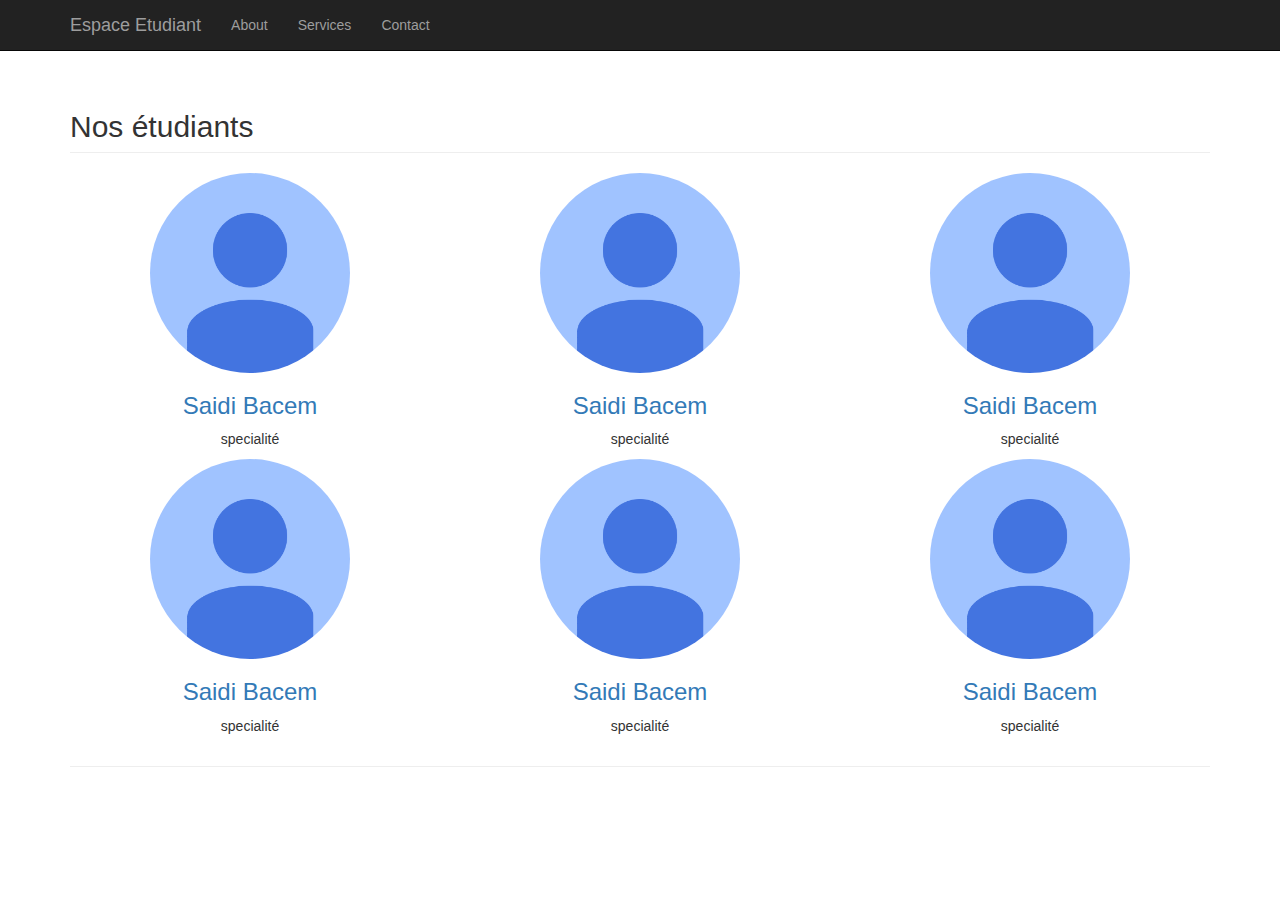
<file: Team/espace_etudiant/index.html>
<!DOCTYPE html>
<html lang="en">

<head>

    <meta charset="utf-8">
    <meta http-equiv="X-UA-Compatible" content="IE=edge">
    <meta name="viewport" content="width=device-width, initial-scale=1">
    <meta name="description" content="">
    <meta name="author" content="">

    <title>Round About - Start Bootstrap Template</title>

    <!-- Bootstrap Core CSS -->
    <link href="css/bootstrap.min.css" rel="stylesheet">

    <!-- Custom CSS -->
    <link href="css/round-about.css" rel="stylesheet">

    <!-- HTML5 Shim and Respond.js IE8 support of HTML5 elements and media queries -->
    <!-- WARNING: Respond.js doesn't work if you view the page via file:// -->
    <!--[if lt IE 9]>
        <script src="https://oss.maxcdn.com/libs/html5shiv/3.7.0/html5shiv.js"></script>
        <script src="https://oss.maxcdn.com/libs/respond.js/1.4.2/respond.min.js"></script>
    <![endif]-->

</head>

<body>

    <!-- Navigation -->
    <nav class="navbar navbar-inverse navbar-fixed-top" role="navigation">
        <div class="container">
            <!-- Brand and toggle get grouped for better mobile display -->
            <div class="navbar-header">
                <button type="button" class="navbar-toggle" data-toggle="collapse" data-target="#bs-example-navbar-collapse-1">
                    <span class="sr-only">Toggle navigation</span>
                    <span class="icon-bar"></span>
                    <span class="icon-bar"></span>
                    <span class="icon-bar"></span>
                </button>
                <a class="navbar-brand" href="#">Espace Etudiant  </a>
            </div>
            <!-- Collect the nav links, forms, and other content for toggling -->
            <div class="collapse navbar-collapse" id="bs-example-navbar-collapse-1">
                <ul class="nav navbar-nav">
                    <li>
                        <a href="#">About</a>
                    </li>
                    <li>
                        <a href="#">Services</a>
                    </li>
                    <li>
                        <a href="#">Contact</a>
                    </li>
                </ul>
            </div>
            <!-- /.navbar-collapse -->
        </div>
        <!-- /.container -->
    </nav>

    <!-- Page Content -->
    <div class="container">

        
           

        <!-- Team Members Row -->
        <div class="row">
            <div class="col-lg-12">
                <h2 class="page-header">Nos étudiants</h2>
            </div>
            <div class="col-lg-4 col-sm-6 text-center">
                <img class="img-circle img-responsive img-center"  width ="200 px" src="fonts/avatar.jpg" alt="">
                <a href="#"><h3>Saidi Bacem</h3> </a>
                    
                
                <p>specialité</p>
            </div>
            <div class="col-lg-4 col-sm-6 text-center">
                <img class="img-circle img-responsive img-center"  width ="200 px" src="fonts/avatar.jpg" alt="">
                <a href="#"><h3>Saidi Bacem</h3> </a>
                    
               
                <p>specialité</p>
            </div>
            <div class="col-lg-4 col-sm-6 text-center">
                <img class="img-circle img-responsive img-center"  width ="200 px" src="fonts/avatar.jpg" alt="">
                <a href="#"><h3>Saidi Bacem</h3> </a>
                    
                
                <p>specialité</p>
            </div>
            <div class="col-lg-4 col-sm-6 text-center">
                <img class="img-circle img-responsive img-center"  width ="200 px" src="fonts/avatar.jpg" alt="">
               <a href="#"> <h3>Saidi Bacem </h3></a>
                    
                
                <p>specialité</p>
            </div>
            <div class="col-lg-4 col-sm-6 text-center">
                <img class="img-circle img-responsive img-center"  width ="200 px" src="fonts/avatar.jpg" alt="">
               <a href="#"> <h3>Saidi Bacem 
                    
                </h3></a>
                <p>specialité</p>
            </div>
            <div class="col-lg-4 col-sm-6 text-center">
                <img class="img-circle img-responsive img-center"  width ="200 px" src="fonts/avatar.jpg" alt="">
               <a href="#"> <h3>Saidi Bacem </h3></a>
                    
                
                <p>specialité</p>
            </div>
        </div>

        <hr>
 


        <!-- Footer -->
       

    </div>
    <!-- /.container -->

    <!-- jQuery -->
    <script src="js/jquery.js"></script>

    <!-- Bootstrap Core JavaScript -->
    <script src="js/bootstrap.min.js"></script>

</body>

</html>
</file>
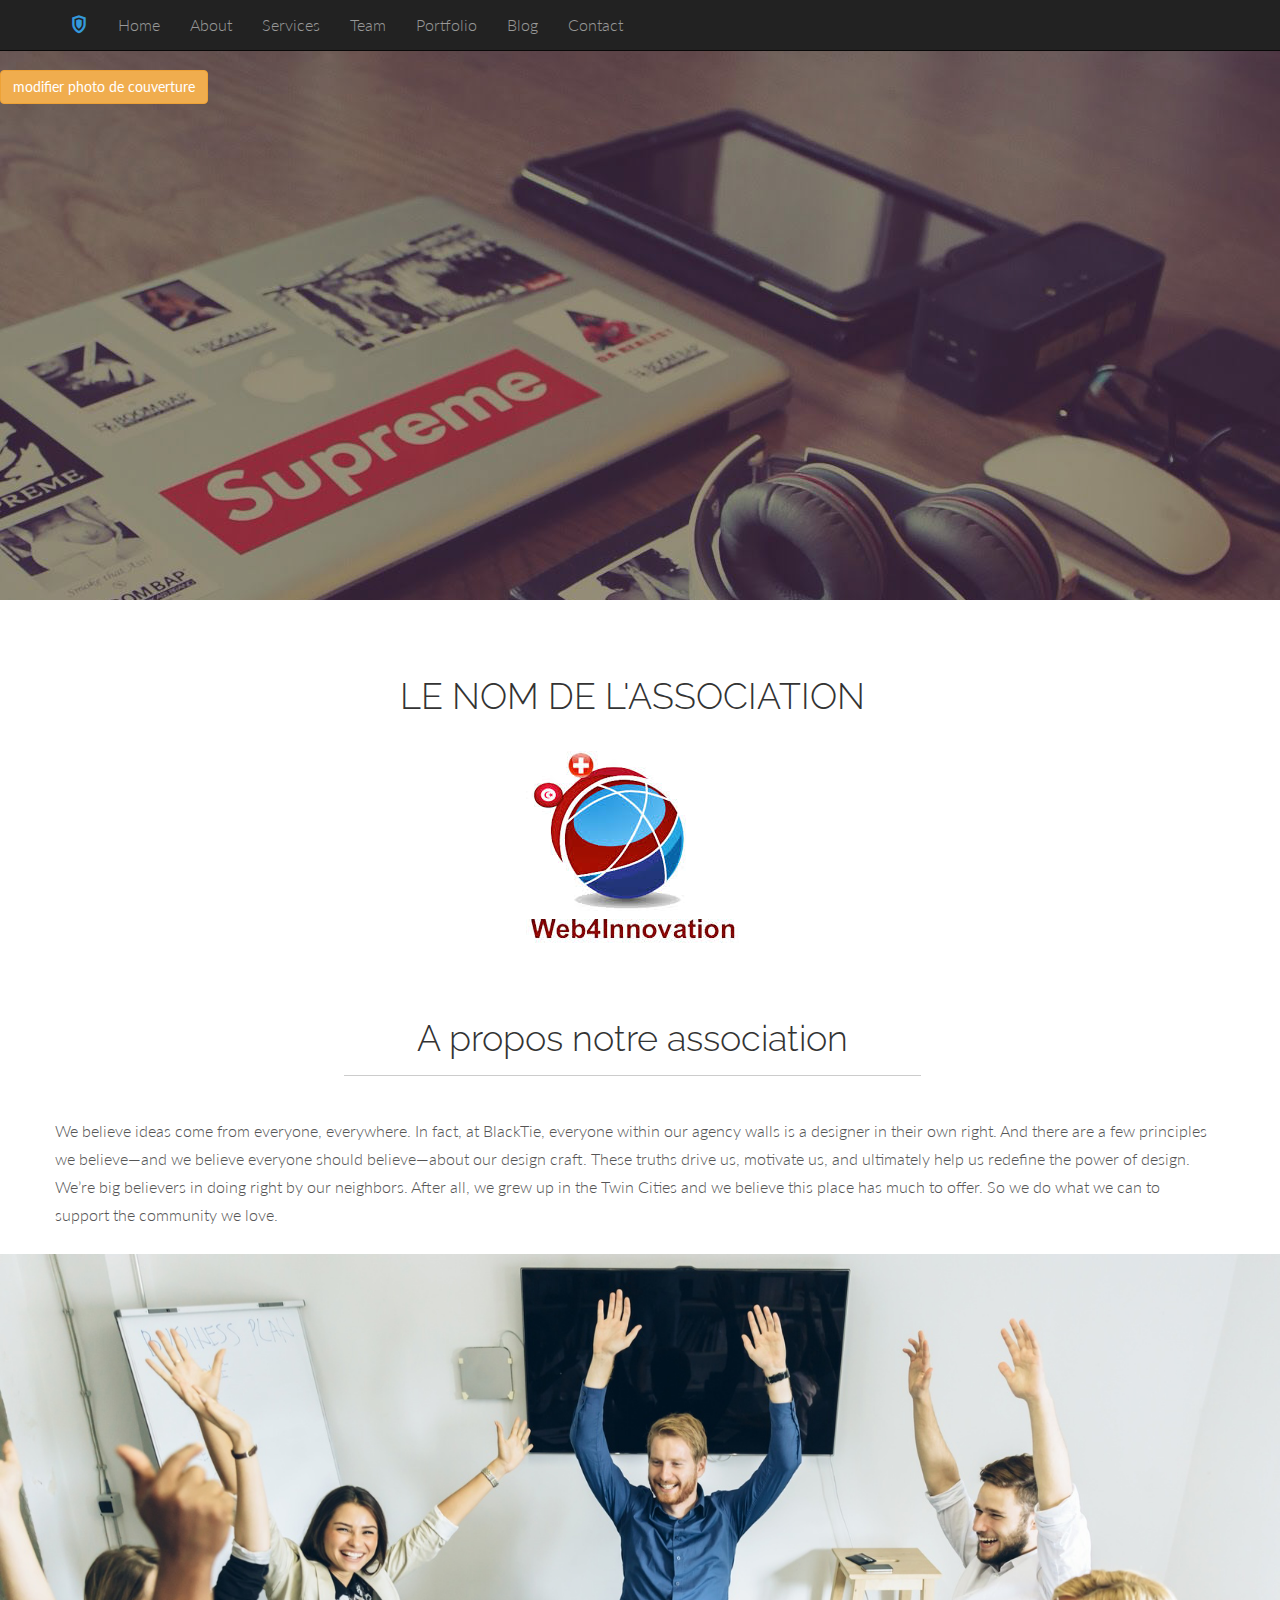
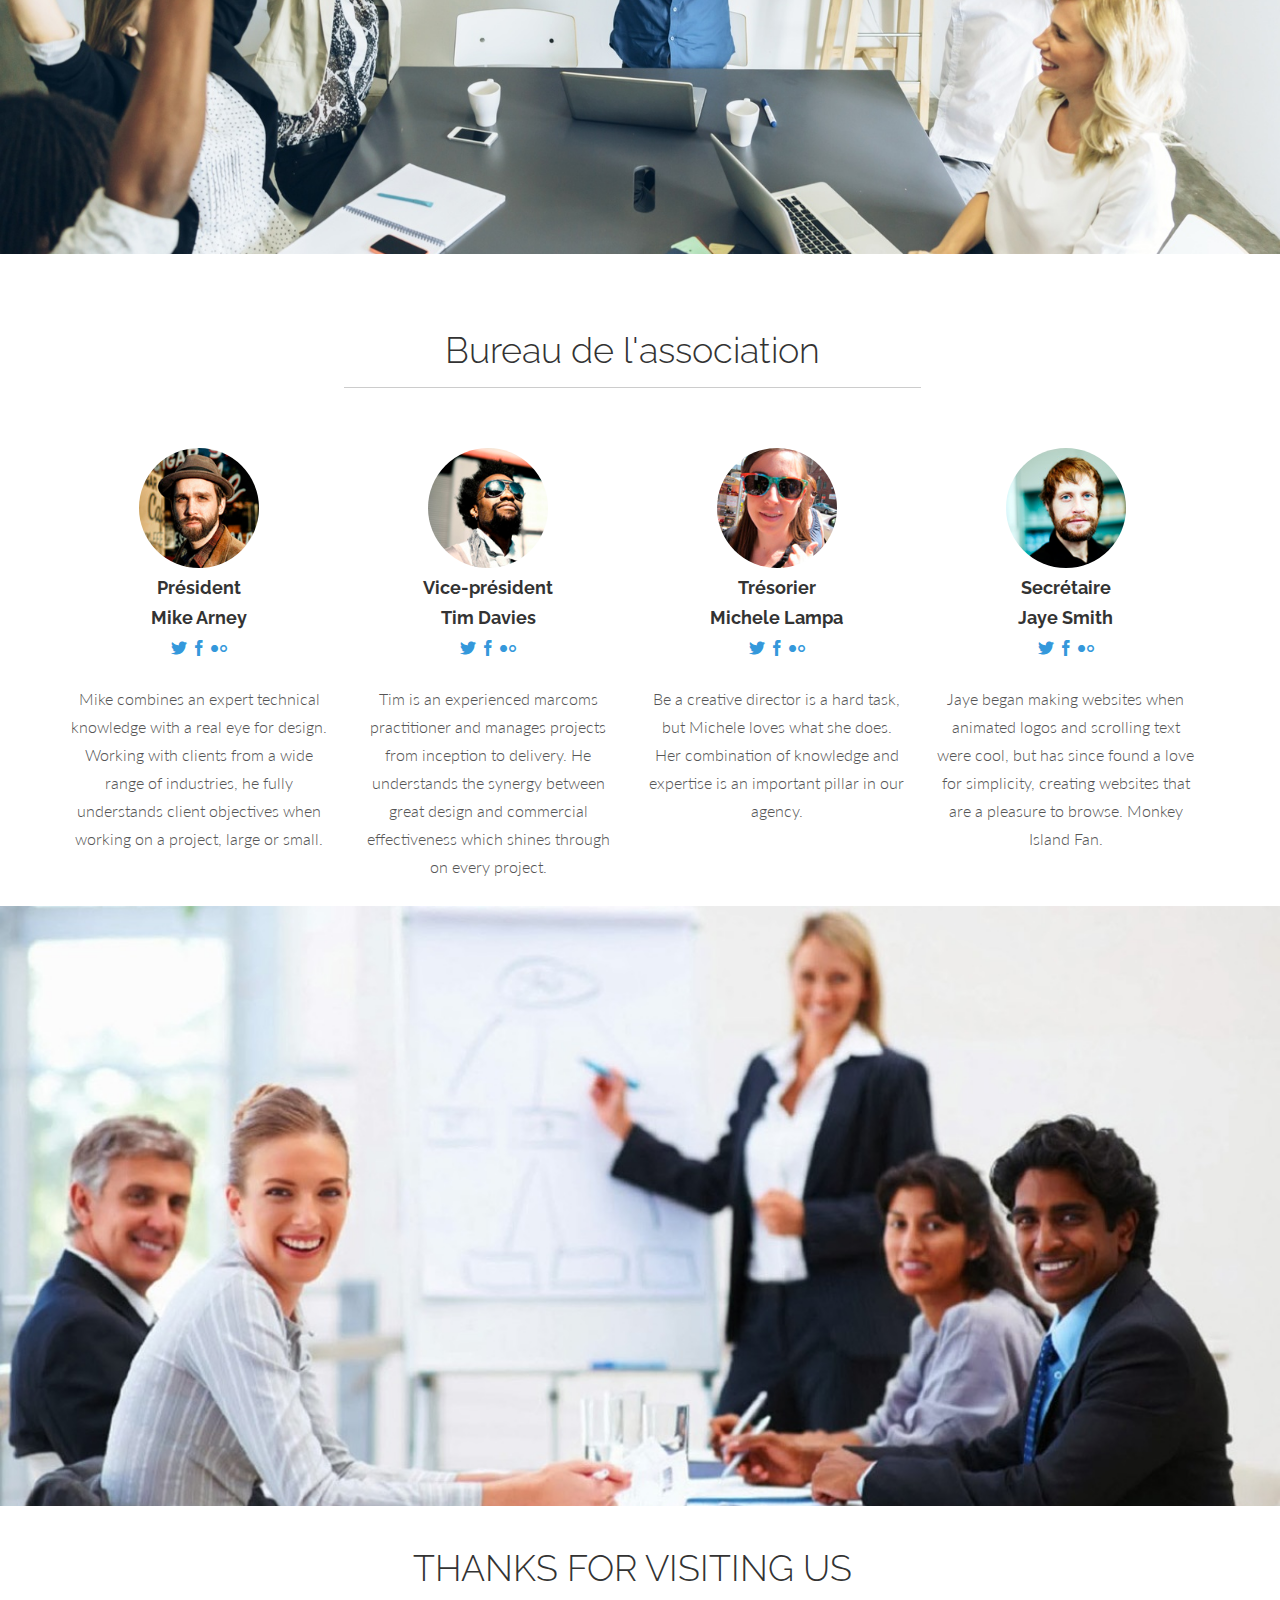
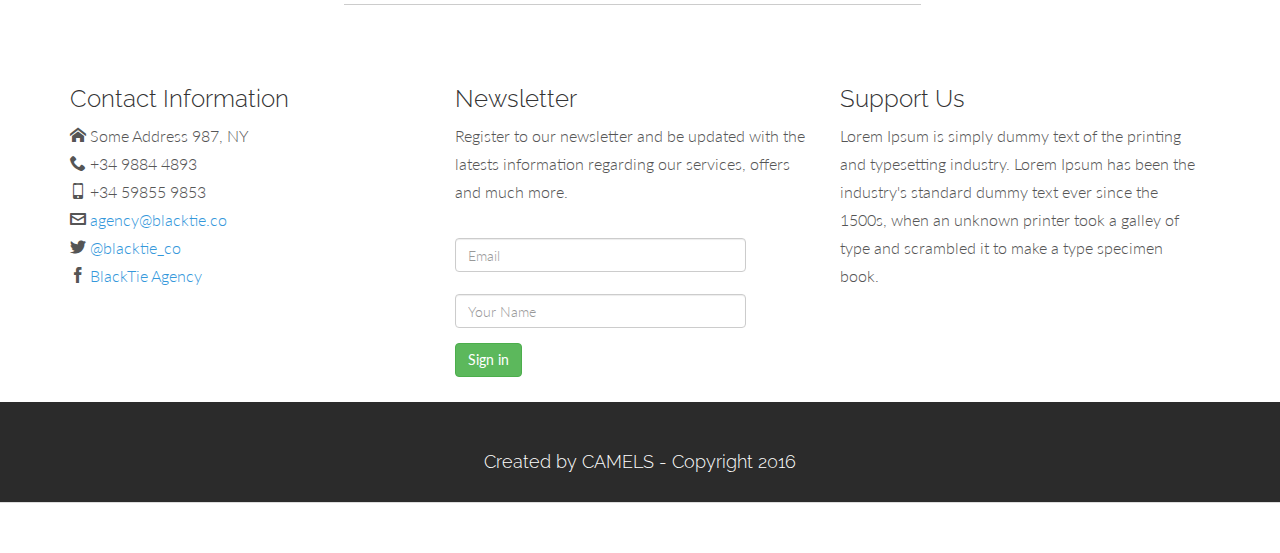
<file: Team/profil_association/index.html>
<!DOCTYPE html>
<html lang="en">
  <head>
    <meta charset="utf-8">
    <meta name="viewport" content="width=device-width, initial-scale=1.0">
    <meta name="description" content="SHIELD - Free Bootstrap 3 Theme">
    <meta name="author" content="Carlos Alvarez - Alvarez.is - blacktie.co">
    <link rel="shortcut icon" href="assets/ico/favicon.png">

    <title> SHIELD - Free Bootstrap 3 Theme</title>

    <!-- Bootstrap core CSS -->
    <link href="assets/css/bootstrap.css" rel="stylesheet">

    <!-- Custom styles for this template -->
    <link href="assets/css/main.css" rel="stylesheet">
    <link rel="stylesheet" href="assets/css/icomoon.css">
    <link href="assets/css/animate-custom.css" rel="stylesheet">


    
    <link href='http://fonts.googleapis.com/css?family=Lato:300,400,700,300italic,400italic' rel='stylesheet' type='text/css'>
    <link href='http://fonts.googleapis.com/css?family=Raleway:400,300,700' rel='stylesheet' type='text/css'>
    
    <script src="assets/js/jquery.min.js"></script>
	<script type="text/javascript" src="assets/js/modernizr.custom.js"></script>
    
    <!-- HTML5 shim and Respond.js IE8 support of HTML5 elements and media queries -->
    <!--[if lt IE 9]>
      <script src="assets/js/html5shiv.js"></script>
      <script src="assets/js/respond.min.js"></script>
    <![endif]-->
  </head>

  <body data-spy="scroll" data-offset="0" data-target="#navbar-main">
  
  
  	<div id="navbar-main">
      <!-- Fixed navbar -->
    <div class="navbar navbar-inverse navbar-fixed-top">
      <div class="container">
        <div class="navbar-header">
          <button type="button" class="navbar-toggle" data-toggle="collapse" data-target=".navbar-collapse">
            <span class="icon icon-shield" style="font-size:30px; color:#3498db;"></span>
          </button>
          <a class="navbar-brand hidden-xs hidden-sm" href="#home"><span class="icon icon-shield" style="font-size:18px; color:#3498db;"></span></a>
        </div>
        <div class="navbar-collapse collapse">
          <ul class="nav navbar-nav">
            <li><a href="#home" class="smoothScroll">Home</a></li>
			<li> <a href="#about" class="smoothScroll"> About</a></li>
			<li> <a href="#services" class="smoothScroll"> Services</a></li>
			<li> <a href="#team" class="smoothScroll"> Team</a></li>
			<li> <a href="#portfolio" class="smoothScroll"> Portfolio</a></li>
			<li> <a href="#blog" class="smoothScroll"> Blog</a></li>
			<li> <a href="#contact" class="smoothScroll"> Contact</a></li>
        </div><!--/.nav-collapse -->
      </div>
    </div>
    </div>

  
  
		<!-- ==== HEADERWRAP ==== -->
	    <div id="headerwrap" id="home" name="home" style="background: url('assets/img/bg/divider3.jpg') no-repeat center top;">
			<header class="clearfix">
				<div class="row">
					<div class="col-md-2  ">
						
	  		 	<label class="btn btn-warning btn-file">
    modifier photo de couverture <input type="file" style="display: none;">
</label>
</div></div>
	  		</header>	    
	    </div><!-- /headerwrap -->

		<!-- ==== GREYWRAP ==== -->
		
		
		<!-- ==== ABOUT ==== -->
		<div class="container" id="about" name="about">
			<div class="row white">
			<br>
			<h1 class="centered">LE NOM DE L'ASSOCIATION </h1>
			<CENTER> <IMG SRC="assets/img/logo.jpg"/> </center>
				<h1 class="centered">A propos notre association </h1>
				<hr>
				
				<div >
					<p>We  believe ideas come from everyone, everywhere. In fact, at BlackTie, everyone within our agency walls is a designer in their own right. And there are a few principles we believe—and we believe everyone should believe—about our design craft. These truths drive us, motivate us, and ultimately help us redefine the power of design. We’re big believers in doing right by our neighbors. After all, we grew up in the Twin Cities and we believe this place has much to offer. So we do what we can to support the community we love.</p>
				</div><!-- col-lg-6 -->
				
				
		</div><!-- row -->
		</div><!-- container -->
		
		<!-- ==== SECTION DIVIDER1 -->
		<aside style="background: url('assets/img/bg/divider1.jpg');
   														 height: 600px;
   														 background-repeat: no-repeat;
    											background-size: 100%;">
    	</aside><!-- section -->
		
		
		<!-- ==== TEAM MEMBERS ==== -->
		<div class="container" id="team" name="team">
		<br>
			<div class="row white centered">
				<h1 class="centered">Bureau de l'association </h1>
				<hr>
				<br>
				<br>
				<div class="col-lg-3 centered">
					<img class="img img-circle" src="assets/img/team/team01.jpg" height="120px" width="120px" alt="">
					<br>
					<h4><b>Président</b></h4>
					<h4><b>Mike Arney</b></h4>
					<a href="#" class="icon icon-twitter"></a>
					<a href="#" class="icon icon-facebook"></a>
					<a href="#" class="icon icon-flickr"></a>
					<p>Mike combines an expert technical knowledge with a real eye for design. Working with clients from a wide range of industries, he fully understands client objectives when working on a project, large or small.</p>
				</div><!-- col-lg-3 -->
				
				<div class="col-lg-3 centered">
					<img class="img img-circle" src="assets/img/team/team02.jpg" height="120px" width="120px" alt="">
					<br>
					<h4><b>Vice-président</b></h4>
					<h4><b>Tim Davies</b></h4>
					<a href="#" class="icon icon-twitter"></a>
					<a href="#" class="icon icon-facebook"></a>
					<a href="#" class="icon icon-flickr"></a>
					<p>Tim is an experienced marcoms practitioner and manages projects from inception to delivery. He understands the synergy between great design and commercial effectiveness which shines through on every project.</p>
				</div><!-- col-lg-3 -->
				
				<div class="col-lg-3 centered">
					<img class="img img-circle" src="assets/img/team/team03.jpg" height="120px" width="120px" alt="">
					<br>
					<h4><b>Trésorier</b></h4>
					<h4><b>Michele Lampa</b></h4>
					<a href="#" class="icon icon-twitter"></a>
					<a href="#" class="icon icon-facebook"></a>
					<a href="#" class="icon icon-flickr"></a>
					<p>Be a creative director is a hard task, but Michele loves what she does. Her combination of knowledge and expertise is an important pillar in our agency.</p>
				</div><!-- col-lg-3 -->
				
				<div class="col-lg-3 centered">
					<img class="img img-circle" src="assets/img/team/team04.jpg" height="120px" width="120px" alt="">
					<br>
					<h4><b>Secrétaire</b></h4>
					<h4><b>Jaye Smith</b></h4>
					<a href="#" class="icon icon-twitter"></a>
					<a href="#" class="icon icon-facebook"></a>
					<a href="#" class="icon icon-flickr"></a>
					<p>Jaye began making websites when animated logos and scrolling text were cool, but has since found a love for simplicity, creating websites that are a pleasure to browse. Monkey Island Fan.</p>
				</div><!-- col-lg-3 -->
				
			</div><!-- row -->
		</div><!-- container -->
  		

		
		
		
		
		
		<!-- ==== SECTION DIVIDER6 ==== -->
		<aside style="background: url('assets/img/bg/reunion.jpg');
   														 height: 600px;
   														 background-repeat: no-repeat;
    											background-size: 100%;">
    	</aside><!-- section -->
		
		<div class="container" id="contact" name="contact">
			<div class="row">
			<br>
				<h1 class="centered">THANKS FOR VISITING US</h1>
				<hr>
				<br>
				<br>
				<div class="col-lg-4">
					<h3>Contact Information</h3>
					<p><span class="icon icon-home"></span> Some Address 987, NY<br/>
						<span class="icon icon-phone"></span> +34 9884 4893 <br/>
						<span class="icon icon-mobile"></span> +34 59855 9853 <br/>
						<span class="icon icon-envelop"></span> <a href="#"> agency@blacktie.co</a> <br/>
						<span class="icon icon-twitter"></span> <a href="#"> @blacktie_co </a> <br/>
						<span class="icon icon-facebook"></span> <a href="#"> BlackTie Agency </a> <br/>
					</p>
				</div><!-- col -->
				
				<div class="col-lg-4">
					<h3>Newsletter</h3>
					<p>Register to our newsletter and be updated with the latests information regarding our services, offers and much more.</p>
					<p>
						<form class="form-horizontal" role="form">
						  <div class="form-group">
						    <label for="inputEmail1" class="col-lg-4 control-label"></label>
						    <div class="col-lg-10">
						      <input type="email" class="form-control" id="inputEmail1" placeholder="Email">
						    </div>
						  </div>
						  <div class="form-group">
						    <label for="text1" class="col-lg-4 control-label"></label>
						    <div class="col-lg-10">
						      <input type="text" class="form-control" id="text1" placeholder="Your Name">
						    </div>
						  </div>
						  <div class="form-group">
						    <div class="col-lg-10">
						      <button type="submit" class="btn btn-success">Sign in</button>
						    </div>
						  </div>
					   </form><!-- form -->
					</p>
				</div><!-- col -->
				
				<div class="col-lg-4">
					<h3>Support Us</h3>
					<p>Lorem Ipsum is simply dummy text of the printing and typesetting industry. Lorem Ipsum has been the industry's standard dummy text ever since the 1500s, when an unknown printer took a galley of type and scrambled it to make a type specimen book.</p>
				</div><!-- col -->

			</div><!-- row -->
		
		</div><!-- container -->

		<div id="footerwrap">
			<div class="container">
				<h4>Created by CAMELS - Copyright 2016</h4>
			</div>
		</div>

    <!-- Bootstrap core JavaScript
    ================================================== -->
    <!-- Placed at the end of the document so the pages load faster -->
		

	<script type="text/javascript" src="assets/js/bootstrap.min.js"></script>
	<script type="text/javascript" src="assets/js/retina.js"></script>
	<script type="text/javascript" src="assets/js/jquery.easing.1.3.js"></script>
    <script type="text/javascript" src="assets/js/smoothscroll.js"></script>
	<script type="text/javascript" src="assets/js/jquery-func.js"></script>
  </body>
</html>
</file>
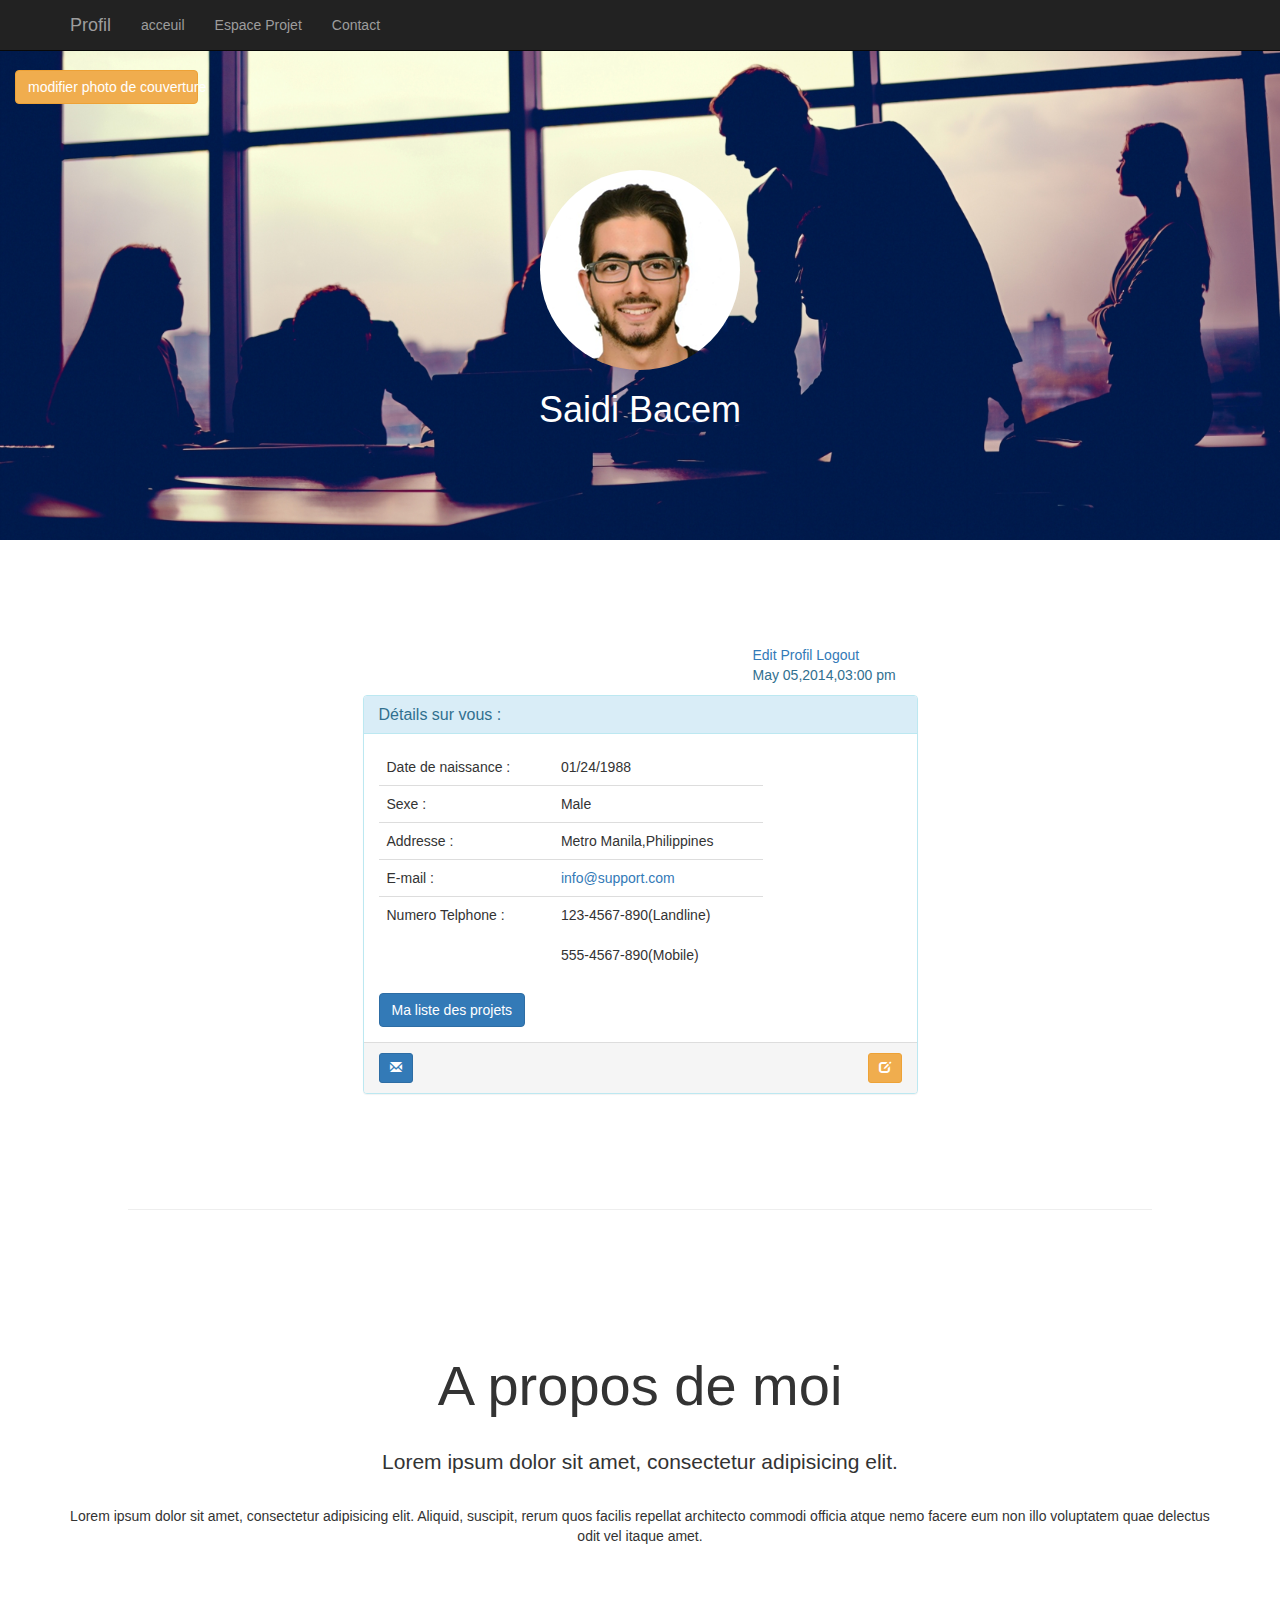
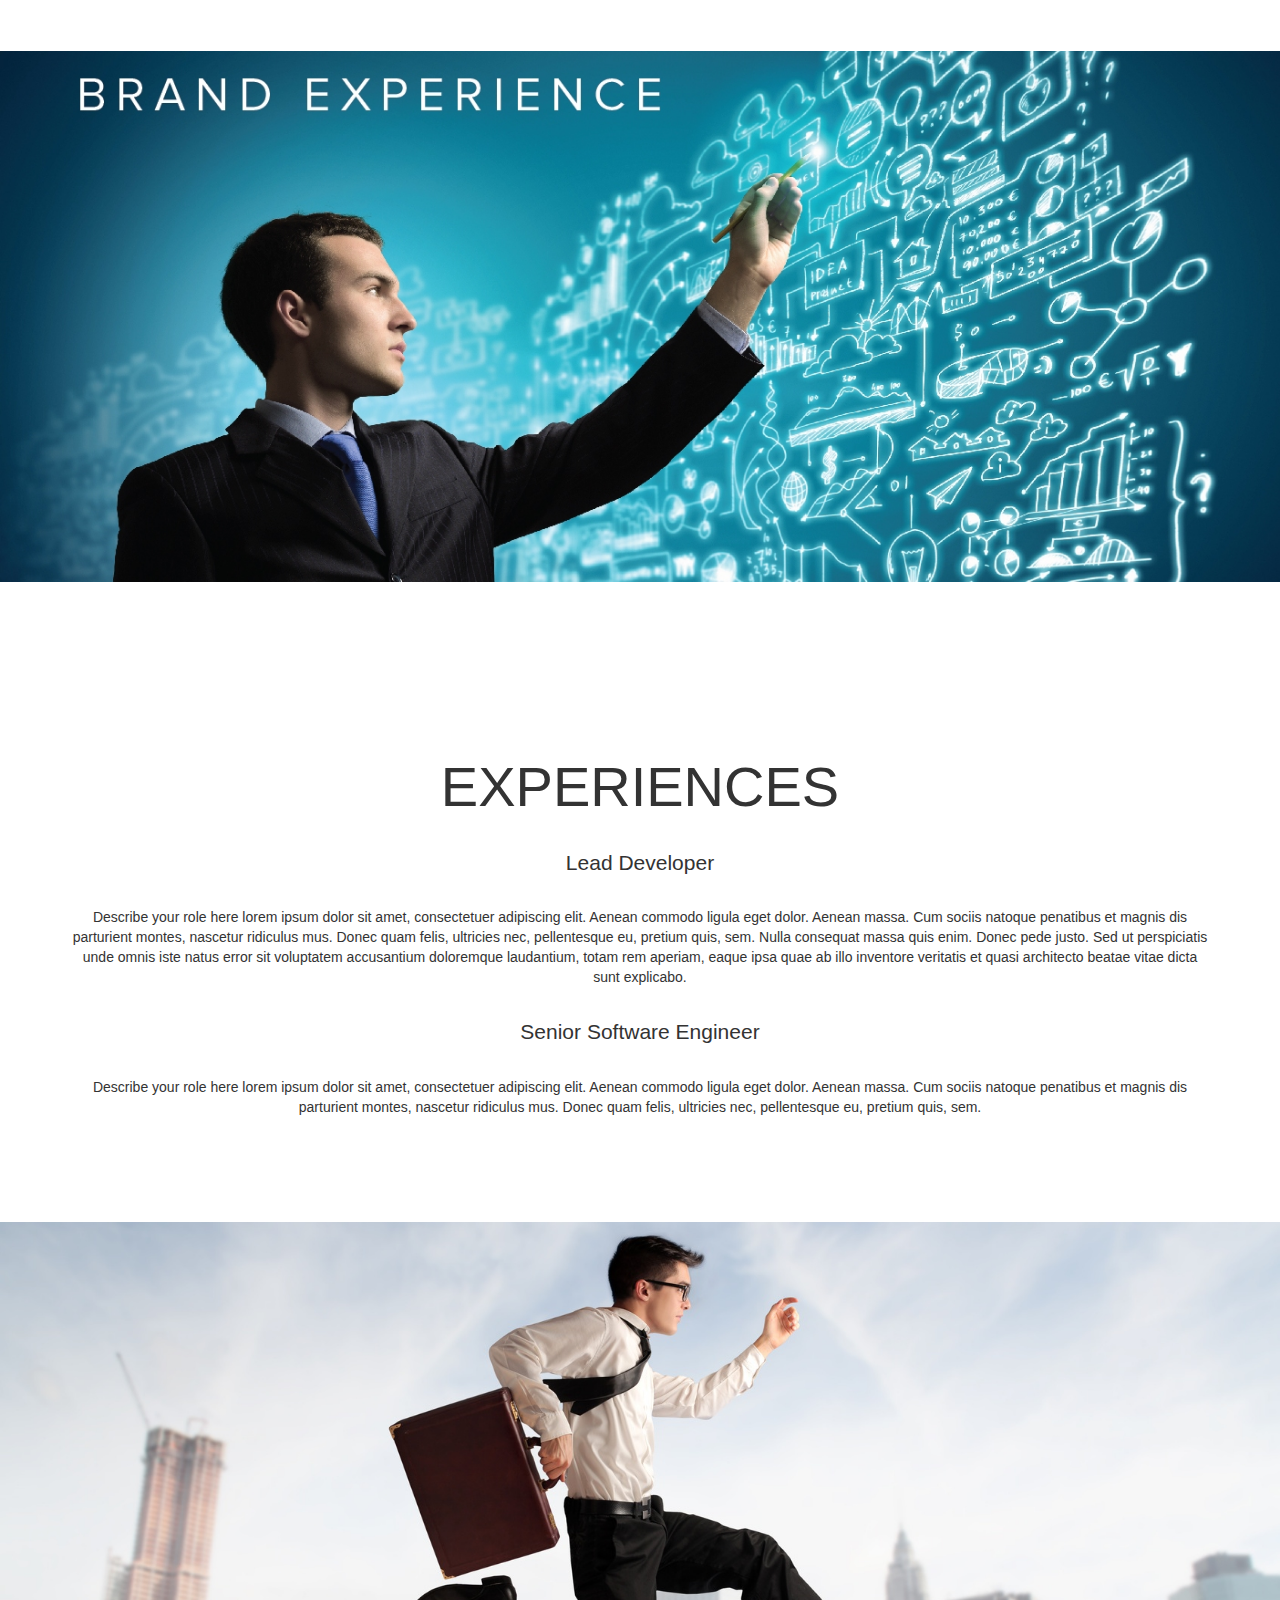
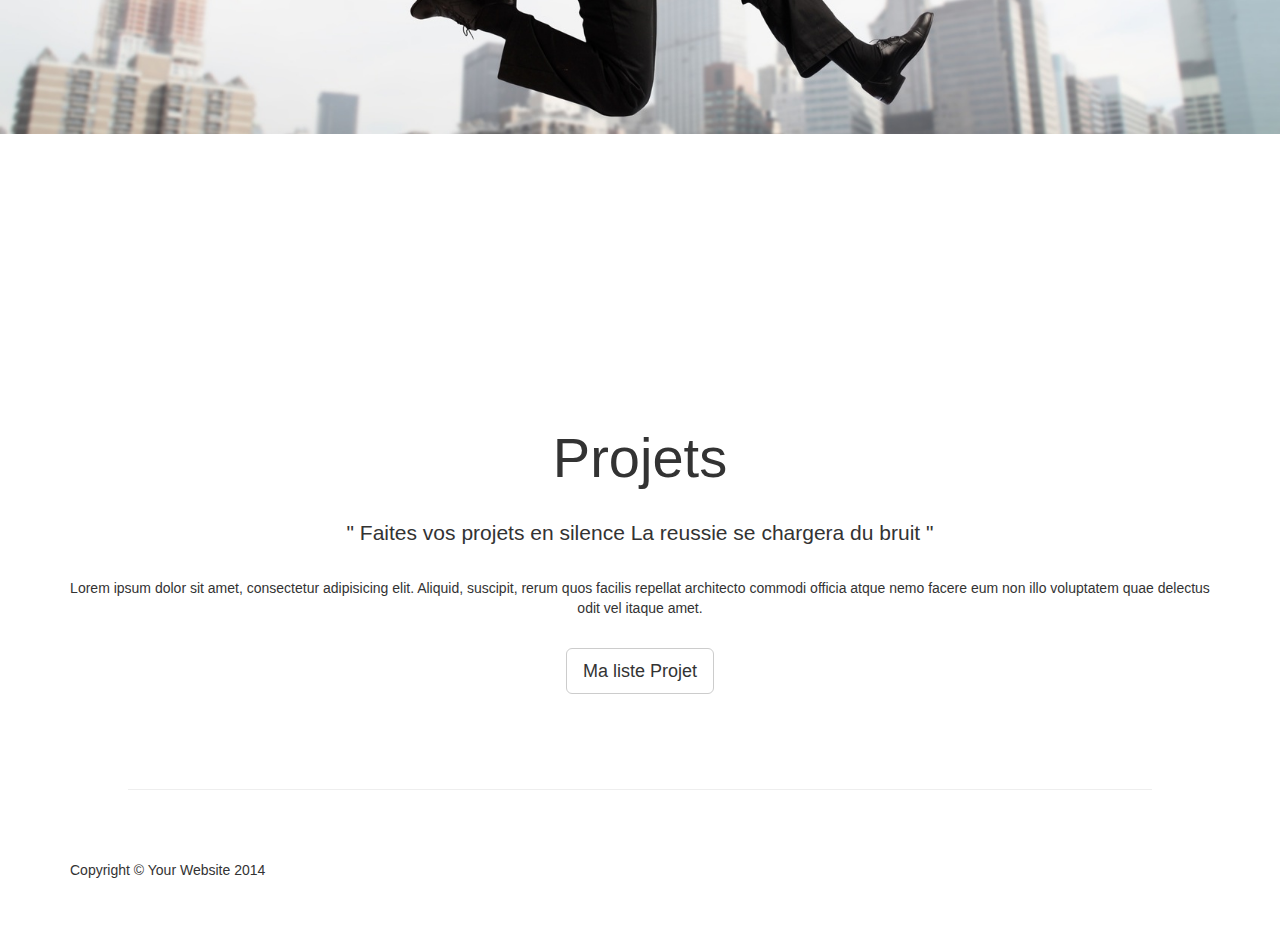
<file: Team/profil/profil.html>
<!DOCTYPE html>
<html lang="en">

<head>

    <meta charset="utf-8">
    <meta http-equiv="X-UA-Compatible" content="IE=edge">
    <meta name="viewport" content="width=device-width, initial-scale=1">
    <meta name="description" content="">
    <meta name="author" content="">

    <title>Profil</title>

    <!-- Bootstrap Core CSS -->
    <link href="css/bootstrap.min.css" rel="stylesheet">

    <!-- Custom CSS -->
    <link href="css/full-width-pics.css" rel="stylesheet">

    <!-- HTML5 Shim and Respond.js IE8 support of HTML5 elements and media queries -->
    <!-- WARNING: Respond.js doesn't work if you view the page via file:// -->
    <!--[if lt IE 9]>
        <script src="https://oss.maxcdn.com/libs/html5shiv/3.7.0/html5shiv.js"></script>
        <script src="https://oss.maxcdn.com/libs/respond.js/1.4.2/respond.min.js"></script>
    <![endif]-->

</head>

<body>

    <!-- Navigation -->
    <nav class="navbar navbar-inverse navbar-fixed-top" role="navigation">
        <div class="container">
            <!-- Brand and toggle get grouped for better mobile display -->
            <div class="navbar-header">
                <button type="button" class="navbar-toggle" data-toggle="collapse" data-target="#bs-example-navbar-collapse-1">
                    <span class="sr-only">Toggle navigation</span>
                    <span class="icon-bar"></span>
                    <span class="icon-bar"></span>
                    <span class="icon-bar"></span>
                </button>
                <a class="navbar-brand" href="#">Profil</a>
            </div>
            <!-- Collect the nav links, forms, and other content for toggling -->
            <div class="collapse navbar-collapse" id="bs-example-navbar-collapse-1">
                <ul class="nav navbar-nav">
                    <li>
                        <a href="#">acceuil</a>
                    </li>
                    <li>
                        <a href="#">Espace Projet</a>
                    </li>
                    <li>
                        <a href="#">Contact</a>
                    </li>
                </ul>
            </div>
            <!-- /.navbar-collapse -->
        </div>
        <!-- /.container -->
    </nav>

    <!-- Full Width Image Header with Logo -->
    <!-- Image backgrounds are set within the full-width-pics.css file. -->
    <div class="headback"> 
        <br/>
        <div class="col-md-2  ">
                <label class="btn btn-warning btn-file">
    modifier photo de couverture <input type="file" style="display: none;">
</label></div>
     <header class="image-bg-fluid-height">
        <style type="text/css">
             .roundedImage{
                overflow:hidden;
                -webkit-border-radius:400px;
                     -moz-border-radius:400px;
                            border-radius:1000px;
                                 width:200px;
                                         height:200px;
                            }
        </style>
                <center>
                         <div class="roundedImage" >
                             <img src="img/bacem.jpg" alt="1" /> 
                         </div>
                             <h1 style="color:white">Saidi Bacem </h1>
                </center>
       
      </header>
    </div>

    <!-- Content Section -->
    <section>
        <div class="container">
            <div class="row">
                <div class="col-lg-12">
                    <h1 class="section-heading"></h1>
                    
                </div>
                <div class="container">
      <div class="row">
      <div class="col-md-5  toppad  pull-right col-md-offset-3 ">
           <A href="edit.html" >Edit Profil</A>

        <A href="edit.html" >Logout</A>
       <br>
<p class=" text-info">May 05,2014,03:00 pm </p>
      </div>
        <div class="col-xs-12 col-sm-12 col-md-6 col-lg-6 col-xs-offset-0 col-sm-offset-0 col-md-offset-3 col-lg-offset-3 toppad" >
   
          <div class="panel panel-info">
            <div class="panel-heading">
              <h3 class="panel-title">Détails sur vous :</h3>
            </div>
            <div class="panel-body">
              <div class="row">                
                <div class=" col-md-9 col-lg-9 "> 
                  <table class="table table-user-information">
                    <tbody>
                      
                      
                      <tr>
                        <td>Date de naissance :</td>
                        <td>01/24/1988</td>
                      </tr>
                   
                         <tr>
                             <tr>
                        <td>Sexe :</td>
                        <td>Male</td>
                      </tr>
                        <tr>
                        <td> Addresse :</td>
                        <td>Metro Manila,Philippines</td>
                      </tr>
                      <tr>
                        <td>E-mail :</td>
                        <td><a href="mailto:info@support.com">info@support.com</a></td>
                      </tr>
                        <td>Numero Telphone :</td>
                        <td>123-4567-890(Landline)<br><br>555-4567-890(Mobile)
                        </td>
                           
                      </tr>
                     
                    </tbody>
                  </table>
                  
                  <a href="#" class="btn btn-primary">Ma liste des projets</a>
                  
                </div>
              </div>
            </div>
                 <div class="panel-footer">
                        <a data-original-title="Broadcast Message" data-toggle="tooltip" type="button" class="btn btn-sm btn-primary"><i class="glyphicon glyphicon-envelope"></i></a>
                        <span class="pull-right">
                            <a href="edit.html" data-original-title="Edit this user" data-toggle="tooltip" type="button" class="btn btn-sm btn-warning"><i class="glyphicon glyphicon-edit"></i></a>
                            
                        </span>
                    </div>
            
          </div>
        </div>
      </div>
            </div>
        </div>
    </section>
    
<hr/>
    <!-- Content Section -->
    <section>
        <div class="container">
            <div class="row">
                <div class="col-lg-12" align="center">
                    <h1 class="section-heading">A propos de moi </h1>
                    <p class="lead section-lead">Lorem ipsum dolor sit amet, consectetur adipisicing elit.</p>
                    <p class="section-paragraph">Lorem ipsum dolor sit amet, consectetur adipisicing elit. Aliquid, suscipit, rerum quos facilis repellat architecto commodi officia atque nemo facere eum non illo voluptatem quae delectus odit vel itaque amet.</p>
                </div>
            </div>
            <!-- /.row -->
        </div>
        <!-- /.container -->
    </section>
    <aside class="image-bg-fixed-height1"></aside>
    <section>
        <div class="container">
            <div class="row">
                <div class="col-lg-12"align="center">
                    <h1 class="section-heading">EXPERIENCES </h1>
                    <p class="lead section-lead">Lead Developer</p>
                    <p class="section-paragraph">Describe your role here lorem ipsum dolor sit amet, consectetuer adipiscing elit. Aenean commodo ligula eget dolor. Aenean massa. Cum sociis natoque penatibus et magnis dis parturient montes, nascetur ridiculus mus. Donec quam felis, ultricies nec, pellentesque eu, pretium quis, sem. Nulla consequat massa quis enim. Donec pede justo.

                        Sed ut perspiciatis unde omnis iste natus error sit voluptatem accusantium doloremque laudantium, totam rem aperiam, eaque ipsa quae ab illo inventore veritatis et quasi architecto beatae vitae dicta sunt explicabo.</p>
                        <p class="lead section-lead">Senior Software Engineer</p>
                        <p class="section-paragraph">Describe your role here lorem ipsum dolor sit amet, consectetuer adipiscing elit. Aenean commodo ligula eget dolor. Aenean massa. Cum sociis natoque penatibus et magnis dis parturient montes, nascetur ridiculus mus. Donec quam felis, ultricies nec, pellentesque eu, pretium quis, sem.</p>
                </div>
            </div>
            <!-- /.row -->
        </div>
        <!-- /.container -->
    </section>
    <aside class="image-bg-fixed-height2"></aside>
    <section>
        <div class="container">
            <div class="row">
                <div class="col-lg-12"align="center">
                    <h1 class="section-heading">Projets </h1>
                    <p class="lead section-lead"> "  Faites vos projets en silence     La reussie se chargera du bruit   "</p>
                    <p class="section-paragraph">Lorem ipsum dolor sit amet, consectetur adipisicing elit. Aliquid, suscipit, rerum quos facilis repellat architecto commodi officia atque nemo facere eum non illo voluptatem quae delectus odit vel itaque amet.</p>
                    <a href="http://startbootstrap.com/template-overviews/grayscale/" class="btn btn-default btn-lg">Ma liste Projet</a>
                </div>
            </div>
            <!-- /.row -->
        </div>
        <!-- /.container -->
    </section>

<hr/>
    <!-- Footer -->
    <footer>
        <div class="container">
            <div class="row">
                <div class="col-lg-12">
                    <p>Copyright &copy; Your Website 2014</p>
                </div>
            </div>
            <!-- /.row -->
        </div>
        <!-- /.container -->
    </footer>

    <!-- jQuery -->
    <script src="js/jquery.js"></script>

    <!-- Bootstrap Core JavaScript -->
    <script src="js/bootstrap.min.js"></script>

</body>

</html>
</file>
<file: Team/profil_association/assets/css/icomoon.css>
@font-face {
	font-family: 'icomoon';
	src:url('icomoon/icomoon.eot');
	src:url('icomoon/icomoon-.eot#iefix') format('embedded-opentype'),
		url('icomoon/icomoon.woff') format('woff'),
		url('icomoon/icomoon.ttf') format('truetype'),
		url('comoon/icomoon.svg.txt#icomoon') format('svg');
	font-weight: normal;
	font-style: normal;
}

/* Use the following CSS code if you want to use data attributes for inserting your icons */
[data-icon]:before {
	font-family: 'icomoon';
	content: attr(data-icon);
	speak: none;
	font-weight: normal;
	font-variant: normal;
	text-transform: none;
	line-height: 1;
	-webkit-font-smoothing: antialiased;
}

/* Use the following CSS code if you want to have a class per icon */
/*
Instead of a list of all class selectors,
you can use the generic selector below, but it's slower:
[class*="icon-"] {
*/
.icon-cancel-circle, .icon-puzzle, .icon-lamp, .icon-wand, .icon-vector, .icon-menu, .icon-close, .icon-twitter, .icon-facebook, .icon-vimeo, .icon-dribbble, .icon-mug, .icon-droplet, .icon-puzzle-2, .icon-target, .icon-dice, .icon-map, .icon-location, .icon-box-add, .icon-phone, .icon-phone-2, .icon-phone-3, .icon-tumblr, .icon-forrst, .icon-feed, .icon-pinterest, .icon-clock, .icon-bubble, .icon-screen, .icon-screen-2, .icon-laptop, .icon-mobile, .icon-mobile-2, .icon-tablet, .icon-tv, .icon-pencil, .icon-new-tab, .icon-quotes-left, .icon-user, .icon-bubble-2, .icon-google-plus, .icon-instagram, .icon-youtube, .icon-flickr, .icon-deviantart, .icon-github, .icon-blogger, .icon-soundcloud, .icon-lastfm, .icon-file, .icon-images, .icon-arrow-right, .icon-arrow-left, .icon-bubble-3, .icon-envelop, .icon-compass, .icon-spinner, .icon-spinner-2, .icon-spinner-3, .icon-play, .icon-pause, .icon-arrow-up-left, .icon-arrow-right-2, .icon-arrow-down-right, .icon-arrow-down, .icon-arrow-left-2, .icon-arrow-up, .icon-arrow-up-right, .icon-arrow-down-left, .icon-stopwatch, .icon-pushpin, .icon-compass-2, .icon-history, .icon-clock-2, .icon-alarm, .icon-earth, .icon-globe, .icon-target-2, .icon-car, .icon-truck, .icon-fire, .icon-lab, .icon-dumbbell, .icon-rocket, .icon-meter, .icon-dashboard, .icon-meter-fast, .icon-hammer, .icon-trophy, .icon-trophy-star, .icon-eye, .icon-eye-2, .icon-fan, .icon-sun, .icon-airplane, .icon-cogs, .icon-anchor, .icon-shield, .icon-lightning, .icon-power, .icon-pyramid, .icon-road, .icon-ladder, .icon-hammer-2, .icon-cube, .icon-cube-2, .icon-camera, .icon-piano, .icon-movie, .icon-connection, .icon-knight, .icon-diamonds, .icon-stack, .icon-folder-remove, .icon-folder-open, .icon-cart-checkout, .icon-cart, .icon-tag, .icon-basket, .icon-support, .icon-phone-4, .icon-reply, .icon-flip, .icon-database, .icon-database-2, .icon-calendar, .icon-calendar-2, .icon-keyboard, .icon-user-plus, .icon-users, .icon-bubble-forward, .icon-bubble-up, .icon-bubble-last, .icon-bubble-link, .icon-bubble-check, .icon-bubble-quote, .icon-lock, .icon-user-plus-2, .icon-user-minus, .icon-lock-2, .icon-paw, .icon-accessibility, .icon-eye-blocked, .icon-download, .icon-smiley, .icon-thumbs-down, .icon-yin-yang, .icon-remove, .icon-bars, .icon-pie, .icon-plus-circle, .icon-sad, .icon-shocked, .icon-neutral, .icon-checkmark, .icon-volume-low, .icon-arrow-down-2, .icon-volume0, .icon-bookmarks, .icon-arrow-left-3, .icon-radio-unchecked, .icon-sigma, .icon-strikethrough, .icon-backspace, .icon-filter, .icon-arrow-up-right-2, .icon-arrow-up-right-3, .icon-file-zip, .icon-home, .icon-blog, .icon-camera-2, .icon-file-2, .icon-copy, .icon-cart-plus, .icon-music, .icon-lock-3, .icon-zoom-out, .icon-user-block, .icon-search, .icon-zoom-in, .icon-bubble-notification, .icon-storage, .icon-grid, .icon-grid-2, .icon-signup, .icon-switch, .icon-volume-high, .icon-volume-medium, .icon-arrow-left-4, .icon-play-2, .icon-point-up, .icon-heart, .icon-heart-2, .icon-star, .icon-star-2, .icon-star-3, .icon-star-4, .icon-star-5, .icon-star-6, .icon-heart-3, .icon-weather-snow, .icon-weather-lightning, .icon-heart-4, .icon-weather-rain, .icon-windy, .icon-paypal, .icon-paypal-2, .icon-paypal-3, .icon-yelp, .icon-html5, .icon-css3, .icon-html5-2, .icon-stumbleupon, .icon-stumbleupon-2, .icon-wordpress, .icon-joomla, .icon-wordpress-2, .icon-github-2, .icon-github-3, .icon-volume-mute, .icon-volume-mute-2, .icon-volume-increase, .icon-volume-decrease, .icon-tongue, .icon-question, .icon-male, .icon-medal, .icon-key, .icon-contract, .icon-bubbles, .icon-file-3, .icon-file-4, .icon-pencil-2, .icon-headphones, .icon-film, .icon-film-2, .icon-mic, .icon-radio, .icon-settings, .icon-pie-2, .icon-inject, .icon-zoom-in-2, .icon-bubble-notification-2, .icon-link, .icon-brightness-contrast, .icon-flag, .icon-upload, .icon-skull, .icon-leaf, .icon-apple-fruit, .icon-food, .icon-cake, .icon-food-2, .icon-gift, .icon-balloon, .icon-medal-2, .icon-rating, .icon-rating-2, .icon-rating-3, .icon-steps, .icon-flower, .icon-remove-2, .icon-briefcase, .icon-briefcase-2, .icon-grid-3, .icon-sun-glasses, .icon-tree, .icon-tree-2, .icon-exit, .icon-evil, .icon-people, .icon-cool, .icon-thumbs-up, .icon-bed, .icon-bed-2, .icon-brightness-low, .icon-heart-broken, .icon-sun-2, .icon-umbrella, .icon-warning, .icon-move, .icon-point-left, .icon-point-down, .icon-point-right, .icon-question-2, .icon-notification, .icon-radio-checked, .icon-checkbox-partial, .icon-checkbox-unchecked, .icon-checkbox-checked, .icon-command, .icon-pen, .icon-quill, .icon-quill-2, .icon-wand-2, .icon-tools, .icon-eye-3, .icon-moon, .icon-contrast, .icon-eye-4, .icon-eye-5, .icon-user-block-2, .icon-bubble-paperclip, .icon-drawer, .icon-drawer-2, .icon-watch, .icon-archive, .icon-cabinet, .icon-clock-3, .icon-clock-4, .icon-connection-2, .icon-new, .icon-play-3, .icon-marker, .icon-movie-2, .icon-podcast, .icon-share, .icon-scissors, .icon-scissors-2, .icon-subscript, .icon-rulers, .icon-filter-2, .icon-loop, .icon-loop-2, .icon-shuffle, .icon-shuffle-2, .icon-loop-3, .icon-loop-4, .icon-plus, .icon-enter, .icon-angry, .icon-attachment, .icon-download-2, .icon-upload-2, .icon-thumbs-up-2, .icon-glasses, .icon-glasses-2, .icon-stats-up, .icon-bottle, .icon-bars-2, .icon-cog, .icon-bubble-dots, .icon-upload-3, .icon-download-3, .icon-location-2, .icon-location-3, .icon-location-4, .icon-envelop-2, .icon-coin, .icon-ticket {
	font-family: 'icomoon';
	speak: none;
	font-style: normal;
	font-weight: normal;
	font-variant: normal;
	text-transform: none;
	line-height: 1;
	-webkit-font-smoothing: antialiased;
}
.icon-cancel-circle:before {
	content: "\e000";
}
.icon-puzzle:before {
	content: "\e001";
}
.icon-lamp:before {
	content: "\e002";
}
.icon-wand:before {
	content: "\e003";
}
.icon-vector:before {
	content: "\e004";
}
.icon-menu:before {
	content: "\e005";
}
.icon-close:before {
	content: "\e00b";
}
.icon-twitter:before {
	content: "\e00c";
}
.icon-facebook:before {
	content: "\e00d";
}
.icon-vimeo:before {
	content: "\e00e";
}
.icon-dribbble:before {
	content: "\e00f";
}
.icon-mug:before {
	content: "\e010";
}
.icon-droplet:before {
	content: "\e011";
}
.icon-puzzle-2:before {
	content: "\e012";
}
.icon-target:before {
	content: "\e013";
}
.icon-dice:before {
	content: "\e014";
}
.icon-map:before {
	content: "\e015";
}
.icon-location:before {
	content: "\e016";
}
.icon-box-add:before {
	content: "\e017";
}
.icon-phone:before {
	content: "\e018";
}
.icon-phone-2:before {
	content: "\e01a";
}
.icon-phone-3:before {
	content: "\e019";
}
.icon-tumblr:before {
	content: "\e01b";
}
.icon-forrst:before {
	content: "\e01c";
}
.icon-feed:before {
	content: "\e01d";
}
.icon-pinterest:before {
	content: "\e01e";
}
.icon-clock:before {
	content: "\e01f";
}
.icon-bubble:before {
	content: "\e020";
}
.icon-screen:before {
	content: "\e021";
}
.icon-screen-2:before {
	content: "\e022";
}
.icon-laptop:before {
	content: "\e023";
}
.icon-mobile:before {
	content: "\e024";
}
.icon-mobile-2:before {
	content: "\e025";
}
.icon-tablet:before {
	content: "\e026";
}
.icon-tv:before {
	content: "\e027";
}
.icon-pencil:before {
	content: "\e028";
}
.icon-new-tab:before {
	content: "\e029";
}
.icon-quotes-left:before {
	content: "\e02a";
}
.icon-user:before {
	content: "\e02b";
}
.icon-bubble-2:before {
	content: "\e02c";
}
.icon-google-plus:before {
	content: "\e02d";
}
.icon-instagram:before {
	content: "\e02e";
}
.icon-youtube:before {
	content: "\e02f";
}
.icon-flickr:before {
	content: "\e030";
}
.icon-deviantart:before {
	content: "\e031";
}
.icon-github:before {
	content: "\e032";
}
.icon-blogger:before {
	content: "\e033";
}
.icon-soundcloud:before {
	content: "\e034";
}
.icon-lastfm:before {
	content: "\e035";
}
.icon-file:before {
	content: "\e036";
}
.icon-images:before {
	content: "\e037";
}
.icon-arrow-right:before {
	content: "\e038";
}
.icon-arrow-left:before {
	content: "\e039";
}
.icon-bubble-3:before {
	content: "\e03a";
}
.icon-envelop:before {
	content: "\e03b";
}
.icon-compass:before {
	content: "\e03c";
}
.icon-spinner:before {
	content: "\e03e";
}
.icon-spinner-2:before {
	content: "\e03d";
}
.icon-spinner-3:before {
	content: "\e040";
}
.icon-play:before {
	content: "\e03f";
}
.icon-pause:before {
	content: "\e041";
}
.icon-arrow-up-left:before {
	content: "\e009";
}
.icon-arrow-right-2:before {
	content: "\e007";
}
.icon-arrow-down-right:before {
	content: "\e00a";
}
.icon-arrow-down:before {
	content: "\e006";
}
.icon-arrow-left-2:before {
	content: "\e008";
}
.icon-arrow-up:before {
	content: "\e042";
}
.icon-arrow-up-right:before {
	content: "\e043";
}
.icon-arrow-down-left:before {
	content: "\e044";
}
.icon-stopwatch:before {
	content: "\e045";
}
.icon-pushpin:before {
	content: "\e046";
}
.icon-compass-2:before {
	content: "\e047";
}
.icon-history:before {
	content: "\e048";
}
.icon-clock-2:before {
	content: "\e049";
}
.icon-alarm:before {
	content: "\e04a";
}
.icon-earth:before {
	content: "\e04b";
}
.icon-globe:before {
	content: "\e04c";
}
.icon-target-2:before {
	content: "\e04d";
}
.icon-car:before {
	content: "\e04e";
}
.icon-truck:before {
	content: "\e04f";
}
.icon-fire:before {
	content: "\e050";
}
.icon-lab:before {
	content: "\e051";
}
.icon-dumbbell:before {
	content: "\e052";
}
.icon-rocket:before {
	content: "\e053";
}
.icon-meter:before {
	content: "\e054";
}
.icon-dashboard:before {
	content: "\e055";
}
.icon-meter-fast:before {
	content: "\e056";
}
.icon-hammer:before {
	content: "\e057";
}
.icon-trophy:before {
	content: "\e058";
}
.icon-trophy-star:before {
	content: "\e059";
}
.icon-eye:before {
	content: "\e05a";
}
.icon-eye-2:before {
	content: "\e05b";
}
.icon-fan:before {
	content: "\e05c";
}
.icon-sun:before {
	content: "\e05d";
}
.icon-airplane:before {
	content: "\e05e";
}
.icon-cogs:before {
	content: "\e05f";
}
.icon-anchor:before {
	content: "\e060";
}
.icon-shield:before {
	content: "\e061";
}
.icon-lightning:before {
	content: "\e062";
}
.icon-power:before {
	content: "\e063";
}
.icon-pyramid:before {
	content: "\e064";
}
.icon-road:before {
	content: "\e065";
}
.icon-ladder:before {
	content: "\e066";
}
.icon-hammer-2:before {
	content: "\e067";
}
.icon-cube:before {
	content: "\e068";
}
.icon-cube-2:before {
	content: "\e069";
}
.icon-camera:before {
	content: "\e06a";
}
.icon-piano:before {
	content: "\e06b";
}
.icon-movie:before {
	content: "\e06c";
}
.icon-connection:before {
	content: "\e06d";
}
.icon-knight:before {
	content: "\e06e";
}
.icon-diamonds:before {
	content: "\e06f";
}
.icon-stack:before {
	content: "\e070";
}
.icon-folder-remove:before {
	content: "\e071";
}
.icon-folder-open:before {
	content: "\e072";
}
.icon-cart-checkout:before {
	content: "\e073";
}
.icon-cart:before {
	content: "\e074";
}
.icon-tag:before {
	content: "\e075";
}
.icon-basket:before {
	content: "\e076";
}
.icon-support:before {
	content: "\e077";
}
.icon-phone-4:before {
	content: "\e078";
}
.icon-reply:before {
	content: "\e079";
}
.icon-flip:before {
	content: "\e07a";
}
.icon-database:before {
	content: "\e07b";
}
.icon-database-2:before {
	content: "\e07c";
}
.icon-calendar:before {
	content: "\e07d";
}
.icon-calendar-2:before {
	content: "\e07e";
}
.icon-keyboard:before {
	content: "\e07f";
}
.icon-user-plus:before {
	content: "\e080";
}
.icon-users:before {
	content: "\e081";
}
.icon-bubble-forward:before {
	content: "\e082";
}
.icon-bubble-up:before {
	content: "\e083";
}
.icon-bubble-last:before {
	content: "\e084";
}
.icon-bubble-link:before {
	content: "\e085";
}
.icon-bubble-check:before {
	content: "\e086";
}
.icon-bubble-quote:before {
	content: "\e087";
}
.icon-lock:before {
	content: "\e088";
}
.icon-user-plus-2:before {
	content: "\e089";
}
.icon-user-minus:before {
	content: "\e08a";
}
.icon-lock-2:before {
	content: "\e08b";
}
.icon-paw:before {
	content: "\e08c";
}
.icon-accessibility:before {
	content: "\e08d";
}
.icon-eye-blocked:before {
	content: "\e08e";
}
.icon-download:before {
	content: "\e08f";
}
.icon-smiley:before {
	content: "\e090";
}
.icon-thumbs-down:before {
	content: "\e091";
}
.icon-yin-yang:before {
	content: "\e092";
}
.icon-remove:before {
	content: "\e093";
}
.icon-bars:before {
	content: "\e094";
}
.icon-pie:before {
	content: "\e095";
}
.icon-plus-circle:before {
	content: "\e096";
}
.icon-sad:before {
	content: "\e097";
}
.icon-shocked:before {
	content: "\e098";
}
.icon-neutral:before {
	content: "\e099";
}
.icon-checkmark:before {
	content: "\e09a";
}
.icon-volume-low:before {
	content: "\e09b";
}
.icon-arrow-down-2:before {
	content: "\e09c";
}
.icon-volume0:before {
	content: "\e09d";
}
.icon-bookmarks:before {
	content: "\e09e";
}
.icon-arrow-left-3:before {
	content: "\e09f";
}
.icon-radio-unchecked:before {
	content: "\e0a0";
}
.icon-sigma:before {
	content: "\e0a1";
}
.icon-strikethrough:before {
	content: "\e0a2";
}
.icon-backspace:before {
	content: "\e0a3";
}
.icon-filter:before {
	content: "\e0a4";
}
.icon-arrow-up-right-2:before {
	content: "\e0a5";
}
.icon-arrow-up-right-3:before {
	content: "\e0a6";
}
.icon-file-zip:before {
	content: "\e0a7";
}
.icon-home:before {
	content: "\e0a8";
}
.icon-blog:before {
	content: "\e0a9";
}
.icon-camera-2:before {
	content: "\e0aa";
}
.icon-file-2:before {
	content: "\e0ab";
}
.icon-copy:before {
	content: "\e0ac";
}
.icon-cart-plus:before {
	content: "\e0ad";
}
.icon-music:before {
	content: "\e0ae";
}
.icon-lock-3:before {
	content: "\e0af";
}
.icon-zoom-out:before {
	content: "\e0b0";
}
.icon-user-block:before {
	content: "\e0b1";
}
.icon-search:before {
	content: "\e0b2";
}
.icon-zoom-in:before {
	content: "\e0b3";
}
.icon-bubble-notification:before {
	content: "\e0b4";
}
.icon-storage:before {
	content: "\e0b5";
}
.icon-grid:before {
	content: "\e0b6";
}
.icon-grid-2:before {
	content: "\e0b8";
}
.icon-signup:before {
	content: "\e0b9";
}
.icon-switch:before {
	content: "\e0ba";
}
.icon-volume-high:before {
	content: "\e0bb";
}
.icon-volume-medium:before {
	content: "\e0bc";
}
.icon-arrow-left-4:before {
	content: "\e0bd";
}
.icon-play-2:before {
	content: "\e0be";
}
.icon-point-up:before {
	content: "\e0bf";
}
.icon-heart:before {
	content: "\e0c1";
}
.icon-heart-2:before {
	content: "\e0c2";
}
.icon-star:before {
	content: "\e0c3";
}
.icon-star-2:before {
	content: "\e0c4";
}
.icon-star-3:before {
	content: "\e0c5";
}
.icon-star-4:before {
	content: "\e0c6";
}
.icon-star-5:before {
	content: "\e0c7";
}
.icon-star-6:before {
	content: "\e0c8";
}
.icon-heart-3:before {
	content: "\e0c9";
}
.icon-weather-snow:before {
	content: "\e0ca";
}
.icon-weather-lightning:before {
	content: "\e0cb";
}
.icon-heart-4:before {
	content: "\e0cc";
}
.icon-weather-rain:before {
	content: "\e0cd";
}
.icon-windy:before {
	content: "\e0ce";
}
.icon-paypal:before {
	content: "\e0cf";
}
.icon-paypal-2:before {
	content: "\e0d0";
}
.icon-paypal-3:before {
	content: "\e0d1";
}
.icon-yelp:before {
	content: "\e0d2";
}
.icon-html5:before {
	content: "\e0d3";
}
.icon-css3:before {
	content: "\e0d4";
}
.icon-html5-2:before {
	content: "\e0d5";
}
.icon-stumbleupon:before {
	content: "\e0d6";
}
.icon-stumbleupon-2:before {
	content: "\e0d7";
}
.icon-wordpress:before {
	content: "\e0d8";
}
.icon-joomla:before {
	content: "\e0d9";
}
.icon-wordpress-2:before {
	content: "\e0da";
}
.icon-github-2:before {
	content: "\e0db";
}
.icon-github-3:before {
	content: "\e0dc";
}
.icon-volume-mute:before {
	content: "\e0dd";
}
.icon-volume-mute-2:before {
	content: "\e0de";
}
.icon-volume-increase:before {
	content: "\e0df";
}
.icon-volume-decrease:before {
	content: "\e0e0";
}
.icon-tongue:before {
	content: "\e0e1";
}
.icon-question:before {
	content: "\e0e2";
}
.icon-male:before {
	content: "\e0e3";
}
.icon-medal:before {
	content: "\e0e4";
}
.icon-key:before {
	content: "\e0e5";
}
.icon-contract:before {
	content: "\e0e6";
}
.icon-bubbles:before {
	content: "\e0e7";
}
.icon-file-3:before {
	content: "\e0e8";
}
.icon-file-4:before {
	content: "\e0e9";
}
.icon-pencil-2:before {
	content: "\e0ea";
}
.icon-headphones:before {
	content: "\e0eb";
}
.icon-film:before {
	content: "\e0ec";
}
.icon-film-2:before {
	content: "\e0ed";
}
.icon-mic:before {
	content: "\e0ee";
}
.icon-radio:before {
	content: "\e0ef";
}
.icon-settings:before {
	content: "\e0f0";
}
.icon-pie-2:before {
	content: "\e0f1";
}
.icon-inject:before {
	content: "\e0f2";
}
.icon-zoom-in-2:before {
	content: "\e0f3";
}
.icon-bubble-notification-2:before {
	content: "\e0f4";
}
.icon-link:before {
	content: "\e0f5";
}
.icon-brightness-contrast:before {
	content: "\e0f6";
}
.icon-flag:before {
	content: "\e0f7";
}
.icon-upload:before {
	content: "\e0f8";
}
.icon-skull:before {
	content: "\e0f9";
}
.icon-leaf:before {
	content: "\e0fa";
}
.icon-apple-fruit:before {
	content: "\e0fb";
}
.icon-food:before {
	content: "\e0fc";
}
.icon-cake:before {
	content: "\e0fd";
}
.icon-food-2:before {
	content: "\e0fe";
}
.icon-gift:before {
	content: "\e0ff";
}
.icon-balloon:before {
	content: "\e100";
}
.icon-medal-2:before {
	content: "\e101";
}
.icon-rating:before {
	content: "\e102";
}
.icon-rating-2:before {
	content: "\e103";
}
.icon-rating-3:before {
	content: "\e104";
}
.icon-steps:before {
	content: "\e105";
}
.icon-flower:before {
	content: "\e106";
}
.icon-remove-2:before {
	content: "\e107";
}
.icon-briefcase:before {
	content: "\e108";
}
.icon-briefcase-2:before {
	content: "\e109";
}
.icon-grid-3:before {
	content: "\e0b7";
}
.icon-sun-glasses:before {
	content: "\e10a";
}
.icon-tree:before {
	content: "\e10b";
}
.icon-tree-2:before {
	content: "\e10c";
}
.icon-exit:before {
	content: "\e10d";
}
.icon-evil:before {
	content: "\e10e";
}
.icon-people:before {
	content: "\e10f";
}
.icon-cool:before {
	content: "\e110";
}
.icon-thumbs-up:before {
	content: "\e111";
}
.icon-bed:before {
	content: "\e112";
}
.icon-bed-2:before {
	content: "\e113";
}
.icon-brightness-low:before {
	content: "\e114";
}
.icon-heart-broken:before {
	content: "\e115";
}
.icon-sun-2:before {
	content: "\e116";
}
.icon-umbrella:before {
	content: "\e117";
}
.icon-warning:before {
	content: "\e118";
}
.icon-move:before {
	content: "\e119";
}
.icon-point-left:before {
	content: "\e0c0";
}
.icon-point-down:before {
	content: "\e11a";
}
.icon-point-right:before {
	content: "\e11b";
}
.icon-question-2:before {
	content: "\e11c";
}
.icon-notification:before {
	content: "\e11d";
}
.icon-radio-checked:before {
	content: "\e11e";
}
.icon-checkbox-partial:before {
	content: "\e11f";
}
.icon-checkbox-unchecked:before {
	content: "\e120";
}
.icon-checkbox-checked:before {
	content: "\e121";
}
.icon-command:before {
	content: "\e122";
}
.icon-pen:before {
	content: "\e123";
}
.icon-quill:before {
	content: "\e124";
}
.icon-quill-2:before {
	content: "\e125";
}
.icon-wand-2:before {
	content: "\e126";
}
.icon-tools:before {
	content: "\e127";
}
.icon-eye-3:before {
	content: "\e128";
}
.icon-moon:before {
	content: "\e129";
}
.icon-contrast:before {
	content: "\e12a";
}
.icon-eye-4:before {
	content: "\e12b";
}
.icon-eye-5:before {
	content: "\e12c";
}
.icon-user-block-2:before {
	content: "\e12d";
}
.icon-bubble-paperclip:before {
	content: "\e12e";
}
.icon-drawer:before {
	content: "\e12f";
}
.icon-drawer-2:before {
	content: "\e130";
}
.icon-watch:before {
	content: "\e131";
}
.icon-archive:before {
	content: "\e132";
}
.icon-cabinet:before {
	content: "\e133";
}
.icon-clock-3:before {
	content: "\e134";
}
.icon-clock-4:before {
	content: "\e135";
}
.icon-connection-2:before {
	content: "\e136";
}
.icon-new:before {
	content: "\e137";
}
.icon-play-3:before {
	content: "\e138";
}
.icon-marker:before {
	content: "\e139";
}
.icon-movie-2:before {
	content: "\e13a";
}
.icon-podcast:before {
	content: "\e13b";
}
.icon-share:before {
	content: "\e13c";
}
.icon-scissors:before {
	content: "\e13d";
}
.icon-scissors-2:before {
	content: "\e13e";
}
.icon-subscript:before {
	content: "\e13f";
}
.icon-rulers:before {
	content: "\e140";
}
.icon-filter-2:before {
	content: "\e141";
}
.icon-loop:before {
	content: "\e142";
}
.icon-loop-2:before {
	content: "\e143";
}
.icon-shuffle:before {
	content: "\e144";
}
.icon-shuffle-2:before {
	content: "\e145";
}
.icon-loop-3:before {
	content: "\e146";
}
.icon-loop-4:before {
	content: "\e147";
}
.icon-plus:before {
	content: "\e148";
}
.icon-enter:before {
	content: "\e149";
}
.icon-angry:before {
	content: "\e14a";
}
.icon-attachment:before {
	content: "\e14b";
}
.icon-download-2:before {
	content: "\e14c";
}
.icon-upload-2:before {
	content: "\e14d";
}
.icon-thumbs-up-2:before {
	content: "\e14e";
}
.icon-glasses:before {
	content: "\e14f";
}
.icon-glasses-2:before {
	content: "\e150";
}
.icon-stats-up:before {
	content: "\e151";
}
.icon-bottle:before {
	content: "\e152";
}
.icon-bars-2:before {
	content: "\e153";
}
.icon-cog:before {
	content: "\e154";
}
.icon-bubble-dots:before {
	content: "\e155";
}
.icon-upload-3:before {
	content: "\e156";
}
.icon-download-3:before {
	content: "\e157";
}
.icon-location-2:before {
	content: "\e158";
}
.icon-location-3:before {
	content: "\e159";
}
.icon-location-4:before {
	content: "\e15a";
}
.icon-envelop-2:before {
	content: "\e15b";
}
.icon-coin:before {
	content: "\e15c";
}
.icon-ticket:before {
	content: "\e15d";
}
</file>
<file: Team/espace_etudiant/css/round-about.css>
/*!
 * Start Bootstrap - Round About (http://startbootstrap.com/)
 * Copyright 2013-2016 Start Bootstrap
 * Licensed under MIT (https://github.com/BlackrockDigital/startbootstrap/blob/gh-pages/LICENSE)
 */

body {
    padding-top: 70px; /* Required padding for .navbar-fixed-top. Remove if using .navbar-static-top. Change if height of navigation changes. */
}

.img-center {
	margin: 0 auto;
}

footer {
    margin: 50px 0;
}
</file>
<file: Team/profil_association/assets/css/main.css>
/*
 * Author: Carlos Alvarez
 * URL: http://Alvarez.is
 *
 * Project Name: SHIELD - Free Bootstrap 3 Theme
 * Version: 1.0
 * Date: 02-11-2013
 * URL: http://blacktie.co/
 */


/* ==========================================================================
   Base Styles and Bootstrap Modifications
   ========================================================================== */

html,
button,
input,
select,
textarea {
    color: #222;
}

body {
    font-size: 1em;
    line-height: 1.4;
}

/*
 * Remove text-shadow in selection highlight: h5bp.com/i
 * These selection rule sets have to be separate.
 * Customize the background color to match your design.
 */

::-moz-selection {
    background: #f2c2c9;
    color: #a4003a;
    text-shadow: none;
}

::selection {
    background: #16a085;
    color: #a4003a;
    text-shadow: none;
}

/*
 * A better looking default horizontal rule
 */

 hr {
    display: block;
    height: 1px;
    border: 0;
    border-top: 1px solid #ccc;
    margin: 1em 0;
    padding: 0;
}

/*
 * Remove the gap between images and the bottom of their containers: h5bp.com/i/440
 */

 img {
    vertical-align: middle;
}

/*
 * Allow only vertical resizing of textareas.
 */

 textarea {
    resize: vertical;
}


/* ==========================================================================
   General styles
   ========================================================================== */

html,
body {
    height: 100%;
}

body {
    font-family: "Lato";
    font-weight: 300;
    font-size: 16px;
    color: #555;

    -webkit-font-smoothing: antialiased;
    -webkit-overflow-scrolling: touch;
}

.col-md-4 {
	padding-bottom: 20px;
}

.row {
margin-right: 0px;
margin-left: -15px;
}

.modal-header {
	background: #3498db;
}

.modal-header h4 {
	color: white;
}

.modal-footer {
	background: #2b2b2b;
}


.navbar-default {
border-color: transparent;
background-color: #dadada;
}


.navbar-toggle {
border-color: transparent;
border: 0px solid transparent;
}

.navbar-default .navbar-nav > li > a:hover,
.navbar-default .navbar-nav > li > a:focus {
	background-color: #16a085;
	color: white;
}



hr {
    position: relative;
    border: none;
}

hr:before {
    content: " ";
    position: absolute;
    top: 0;
    left: 25%;
    width: 50%;
    height: 2px;
    background: #ccc;
}

a img {
    background: white;
}

.odd a img {
    background: #f5f5f5;
}

/* Titles */
h1, h2, h3, h4, h5, h6 {
    font-family: "Raleway";
    font-weight: 300;
    color: #333;
}


/* Paragraph & Typographic */
p {
    line-height: 28px;
    margin-bottom: 25px;
}

.centered {
    text-align: center;
}

.paragraph-lead {
    font-size: 20px;
    color: #3498db;
}

strong {
    font-weight: 700;
}

em {
    font-weight: 300;
}

pre {
    background: #ebebeb;
    border: none;
    font-family: "Monaco";
    font-size: 16px;
    color: #666;
    padding: 20px;
    line-height: 28px;
}

small {
    font-size: 12px;
}

blockquote,
blockquote p {
    line-height: 28px;
    color: #999;
    font-weight: 300;
    font-style: italic;
}

blockquote {
    position: relative;
    margin: 0 0 40px -30px;
    padding-left: 30px;
    border-left: 5px solid #3498db;
}

blockquote cite {
    position: absolute;
    bottom: -25px;
    right: 0;
    font-size: 12px;
    font-style: italic;
    color: #333;
    font-weight: 300;
}

blockquote cite:before {
    content: "-- "
}

/* Images */
.overflow-image {
    margin-top: -65px;
}

/* Links */
a {
    color: #3498db;
    word-wrap: break-word;

    -webkit-transition: color 0.1s ease-in, background 0.1s ease-in;
    -moz-transition: color 0.1s ease-in, background 0.1s ease-in;
    -ms-transition: color 0.1s ease-in, background 0.1s ease-in;
    -o-transition: color 0.1s ease-in, background 0.1s ease-in;
    transition: color 0.1s ease-in, background 0.1s ease-in;
}

a:hover,
a:focus {
    color: #c0392b;
    text-decoration: none;
    outline: 0;
}

a:before,
a:after {
    -webkit-transition: color 0.1s ease-in, background 0.1s ease-in;
    -moz-transition: color 0.1s ease-in, background 0.1s ease-in;
    -ms-transition: color 0.1s ease-in, background 0.1s ease-in;
    -o-transition: color 0.1s ease-in, background 0.1s ease-in;
    transition: color 0.1s ease-in, background 0.1s ease-in;
}



/* ==========================================================================
   Wrap Sections
   ========================================================================== */

#headerwrap {
	
	margin-top: -50px;
	padding-top:120px;
	text-align:center;
	background-attachment: relative;
	background-position: center center;
	min-height: 650px;
	width: 100%;
	
    -webkit-background-size: 100%;
    -moz-background-size: 100%;
    -o-background-size: 100%;
    background-size: 100%;

    -webkit-background-size: cover;
    -moz-background-size: cover;
    -o-background-size: cover;
    background-size: cover;
}

#headerwrap h1 {
	color:#ffffff;
	margin-top: 90px;
	padding-bottom: 30px;
	letter-spacing: 8px;
	font-size: 100px;
	font-weight: bold;
	text-shadow: 2px 2px 2px #000;
}

#headerwrap p {
	color:#ffffff;
	font-size: 40px;
	font-weight: 400;
	text-align: center;
	line-height: 40px;
	letter-spacing: 3px;
	margin-left: 15px;
	text-shadow: 1px 1px 1px #000;
}

#greywrap {
	background: #f5f5f5;
	margin-top: 0px;
	padding-top: 40px;
	border-bottom: 1px solid #ddd;
	text-align: center;
}

#greywrap .callout {
	margin-bottom: 20px;
}

#greywrap p {
	margin-left: 30px;
	margin-right: 30px;
	letter-spacing: 1px;
	padding-top: 15px;
	padding-bottom: 15px;
}

#greywrap .icon {
	font-size: 60px;
	line-height: 30px;
	margin-bottom: 10px;
}

#footerwrap {
	background: #2b2b2b;
	margin-top: 0px;
	padding-top: 40px;
	padding-bottom: 20px;
	border-bottom: 1px solid #ddd;
	text-align: center;
}

#footerwrap h4 {
	color: white;
}


/* ==========================================================================
   Box Sections
   ========================================================================== */

.white h1 {
	padding-top: 35px;
}

.white p {
	padding-top: 25px;
}

/* Section Dividers */
.section-divider {
    z-index: 999;
    width: 100%;
    display: table;
    max-height: 450px;
    border-bottom: 2px solid #E6EAED;
    -webkit-box-sizing: border-box;
    -moz-box-sizing: border-box;
    -ms-box-sizing: border-box;
    box-sizing: border-box;
    padding-top: 30px;
    padding-bottom: 70px;
    margin-top: 45px;


    background-position: center center;

    -webkit-background-size: 100%;
    -moz-background-size: 100%;
    -o-background-size: 100%;
    background-size: 100%;

    -webkit-background-size: cover;
    -moz-background-size: cover;
    -o-background-size: cover;
    background-size: cover;

    background-attachment: relative;
    
    text-align: center;
}

.textdivider h1 {
	padding-top: 70px;
	color: white;
	font-size: 40px;
}

.textdivider p {
	color: white;
	font-size: 25px;
}


/* Section Dividers Backgrounds */

.divider1 {
	background-image: url('../img/bg/divider1.jpg');
    background-size:100%;
}

.divider2 {
	background-image: url('../img/bg/divider2.jpg')
}

.divider3 {
	background-image: url('../img/bg/divider3.jpg');
	margin-top: 0px;
}

.divider4 {
	background-image: url('../img/bg/divider4.jpg')
}

.divider6 {
	background-image: url('../img/bg/divider6.jpg')
}



/* ==========================================================================
   Services Section
   ========================================================================== */

.service-trigger {
    display: block;
	position: relative;
    margin-bottom: 15px;
    color: white;
    font-size: 20px;
    text-align: center;
    height: 168px;
    cursor: pointer;
	padding: 90px 20px 50px 20px;
    border: none;
    background: #333;
}

.service-trigger:before {
    width: 100%;
    top: 50px;
    color: #3498db;
    font-size: 36px;
    text-align: center;
	position: absolute;
	left: 0;
}

.service-active .service-trigger {
    background: #222;
}

.service-active p {
	font-family: 'Lato', sans-serif;
	padding-top: 10px;
}

.service-content {
    padding: 15px 20px;
    background: #e6eaed;
    display: block;
    height: auto
}

.service-content p:last-child {
    margin: 0;
}


/* ==========================================================================
   Image Mask
   ========================================================================== */

.grid figure {
	margin: 0;
	position: relative;
}

.grid figure img {
	width: 100%;
	display: block;
	position: relative;
}

.grid figcaption {
	position: absolute;
	top: 0;
	left: 0;
	padding: 20px;
	color: #fff;
	background: #3498db;
}

.grid figcaption h5 {
	margin: 0;
	padding-top: 0px;
	padding-left: 20px;
	padding-bottom: 5px;
	color: #fff;
	font-weight: 700;
	text-align: left;
	letter-spacing: 2px;
	
}

.grid figcaption a {
	text-align: left;
	padding: 5px 10px;
	margin-left: 20px;
	display: inline-block;
	background: #2f2f2f;
	color: #fff;
	font-size: 13px;
}

/* Caption Style */
.mask figure {
	overflow: hidden;
}

.mask figure img {
	-webkit-transition: -webkit-transform 0.4s;
	-moz-transition: -moz-transform 0.4s;
	transition: transform 0.4s;
}

.no-touch .mask figure:hover img,
.mask figure.cs-hover img {
	-webkit-transform: translateY(-30px);
	-moz-transform: translateY(-30px);
	-ms-transform: translateY(-30px);
	transform: translateY(-30px);
}

.mask figcaption {
	height: 50px;
	width: 100%;
	top: auto;
	bottom: 0;
	opacity: 0;
	-webkit-transform: translateY(100%);
	-moz-transform: translateY(100%);
	-ms-transform: translateY(100%);
	transform: translateY(100%);
	-webkit-transition: -webkit-transform 0.4s, opacity 0.1s 0.3s;
	-moz-transition: -moz-transform 0.4s, opacity 0.1s 0.3s;
	transition: transform 0.4s, opacity 0.1s 0.3s;
}

.no-touch .mask figure:hover figcaption,
.mask figure.cs-hover figcaption {
	opacity: 1;
	-webkit-transform: translateY(0px);
	-moz-transform: translateY(0px);
	-ms-transform: translateY(0px);
	transform: translateY(0px);
	-webkit-transition: -webkit-transform 0.4s, opacity 0.1s;
	-moz-transition: -moz-transform 0.4s, opacity 0.1s;
	transition: transform 0.4s, opacity 0.1s;
}

.mask figcaption a {
	position: absolute;
	top:10px;
	bottom: 10px;
	right: 30px;
}


/* ==========================================================================
   Blog Section
   ========================================================================== */

.blog-bg {
	background: #2b2b2b;
	padding-right: 0px;
	padding-left: 0px;
	
}

.blog-bg h4 {
	color: #dadada;
	padding-top: 0px;
}

.blog-bg h5 {
	color: #dadada;
	font-size: 11px;
}

.blog-content {
	padding-top: 10px;
	background: #f2f2f2;
}


/* ==========================================================================
   MEDIA QUERIES
   ========================================================================== */


@media screen and (max-width:1050px), screen and (max-device-width:1050px){
	body .header{background-attachment: scroll;}
}


/*ipad portrait*/
@media only screen and (min-device-width:768px) and (max-device-width : 1024px) and (orientation : portrait){
	.header{background-attachment: scroll;}
}

@media screen and (max-width:769px) {
	#headerwrap h1 {
		font-size: 80px;
	}
	#headerwrap p {
		font-size: 30px;
		line-height: 38px;
	}
}
</file>
<file: Team/profil/css/full-width-pics.css>
/*
 * Start Bootstrap - Full Width Pics (http://startbootstrap.com/)
 * Copyright 2013-2016 Start Bootstrap
 * Licensed under MIT (https://github.com/BlackrockDigital/startbootstrap/blob/gh-pages/LICENSE)
 */

body {
    margin-top: 50px; /* Required margin for .navbar-fixed-top. Remove if using .navbar-static-top. Change if height of navigation changes. */
}
.headback{
	background: url("../img/O6XM4L0.jpg") no-repeat center center scroll;
    background-size: 100%;
}
.table-user-information > tbody > tr {
    border-top: 1px solid rgb(221, 221, 221);
}

.table-user-information > tbody > tr:first-child {
    border-top: 0;
}


.table-user-information > tbody > tr > td {
    border-top: 0;
}

.image-bg-fixed-height {
    text-align: center;
    -webkit-background-size: cover;
    -moz-background-size: cover;
    background-size: cover;
    -o-background-size: cover;
}

.image-bg-fluid-height { padding: 100px 0;
	
	
}

.image-bg-fixed-height1 {

	background: url("../img/Brand-experience-12.jpg");
    height: 600px;
    background-repeat: no-repeat;
    background-size: 100%;
    }
.image-bg-fixed-height2 {
	background-image: url("../img/entreprise-creation-projet.jpg");
    height: 700px;
    background-repeat: no-repeat;
    background-size: 100%;

}
.img-center {
	margin: 0 auto;
}

section {
    padding: 75px 0;
}

.section-heading {
    margin: 30px 0;
    font-size: 4em;
}

.section-lead {
    margin: 30px 0;
}

.section-paragraph {
    margin: 30px 0;
}

footer {
    margin: 50px 0;
}

@media(max-width:768px) {
    section {
        padding-top: 25px;
        padding-bottom: 25px;
    }

    .section-heading {
        font-size: 2em;
    }
}
hr 
{
	
width: 80%;
height: 20px;

}
</file>
